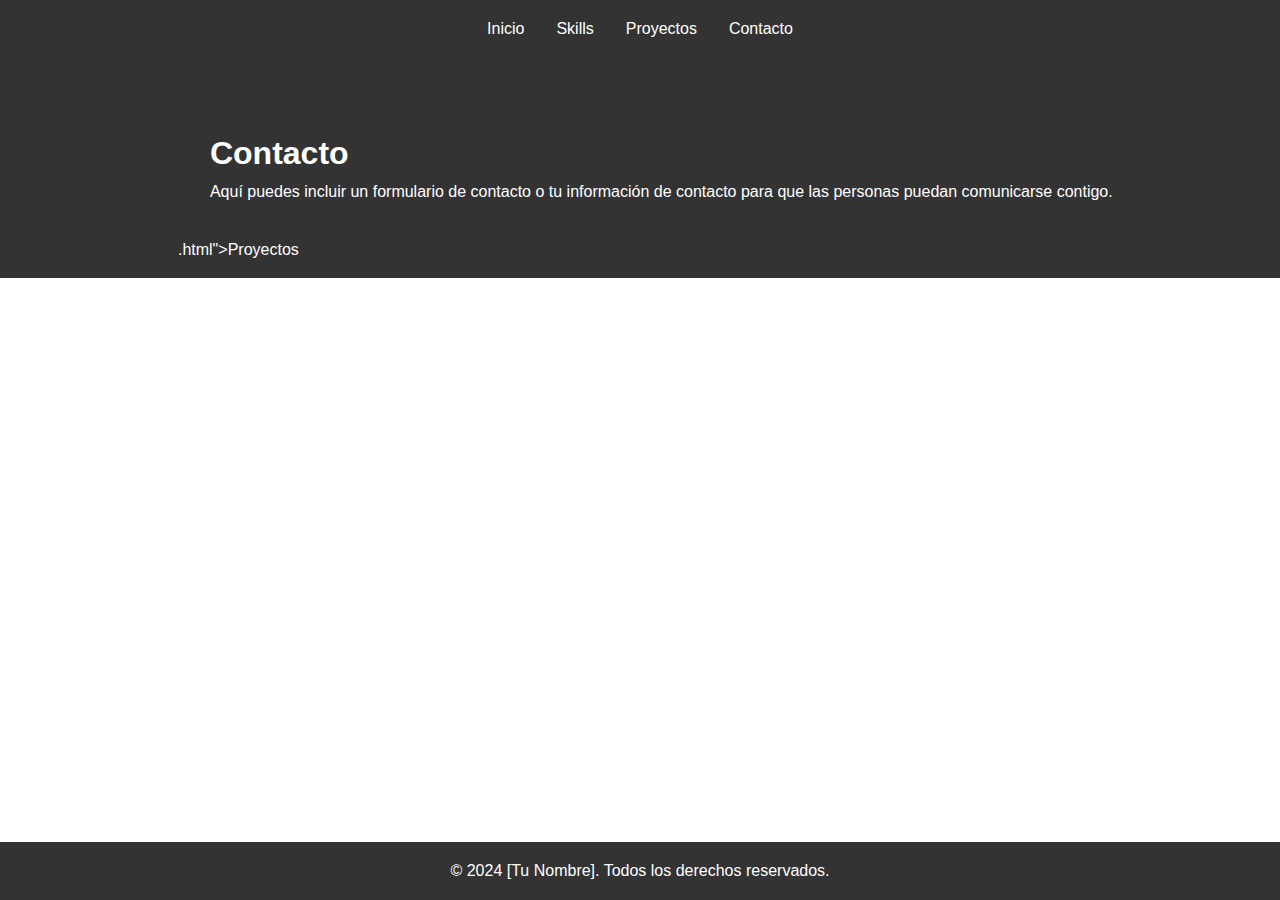
<file: contact.html>
<!DOCTYPE html>
<html lang="es">
<head>
    <meta charset="UTF-8">
    <meta name="viewport" content="width=device-width, initial-scale=1.0">
    <title>Contacto - Portafolio de Proyectos</title>
    <link rel="stylesheet" href="css/styles.css">
</head>
<body>
    <header>
        <nav>
            <ul>
                <li><a href="index.html">Inicio</a></li>
                <li><a href="skills.html">Skills</a></li>
                <li><a href="<!DOCTYPE html>
<html lang="es">
<head>
    <meta charset="UTF-8">
    <meta name="viewport" content="width=device-width, initial-scale=1.0">
    <title>Contacto - Portafolio de Proyectos</title>
    <link rel="stylesheet" href="css/styles.css">
</head>
<body>
    <header>
        <nav>
            <ul>
                <li><a href="index.html">Inicio</a></li>
                <li><a href="skills.html">Skills</a></li>
                <li><a href="projects.html">Proyectos</a></li>
                <li><a href="contact.html">Contacto</a></li>
            </ul>
        </nav>
    </header>
    <main>
        <section id="contacto" class="container">
            <div class="text">
                <h1>Contacto</h1>
                <p>Aquí puedes incluir un formulario de contacto o tu información de contacto para que las personas puedan comunicarse contigo.</p>
            </div>
        </section>
    </main>
    <footer>
        <p>&copy; 2024 [Tu Nombre]. Todos los derechos reservados.</p>
    </footer>
</body>
</html>
.html">Proyectos</a></li>
                <li><a href="contacto.html">Contacto</a></li>
            </ul>
        </nav>
    </header>
    <main>
        <section id="contacto" class="container">
            <div class="text">
                <h1>Contacto</h1>
                <p>Aquí puedes incluir un formulario de contacto o tu información de contacto para que las personas puedan comunicarse contigo.</p>
            </div>
        </section>
    </main>
    <footer>
        <p>&copy; 2024 [Tu Nombre]. Todos los derechos reservados.</p>
    </footer>
</body>
</html>
</file>
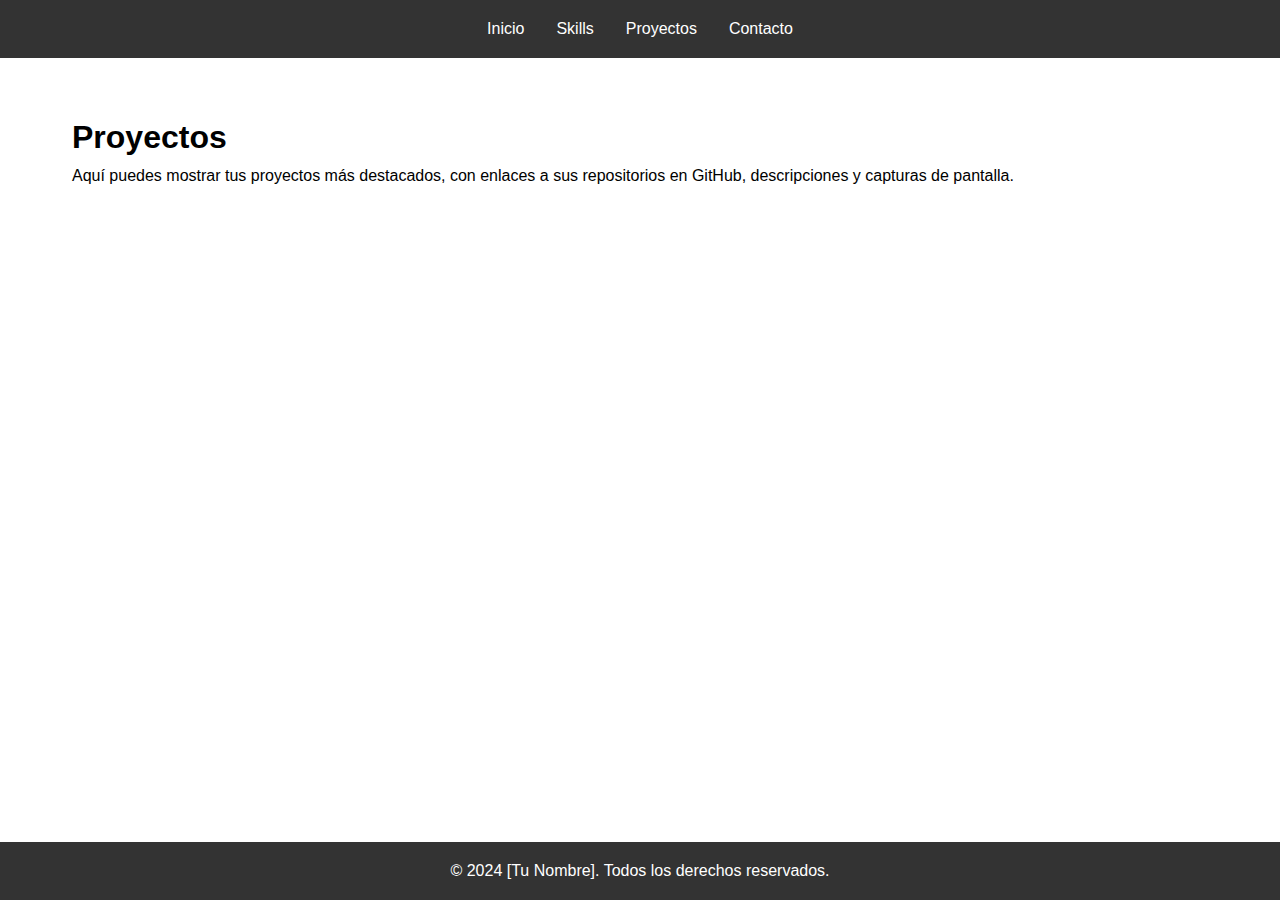
<file: projects.html>
<!DOCTYPE html>
<html lang="es">
<head>
    <meta charset="UTF-8">
    <meta name="viewport" content="width=device-width, initial-scale=1.0">
    <title>Proyectos - Portafolio de Proyectos</title>
    <link rel="stylesheet" href="css/styles.css">
</head>
<body>
    <header>
        <nav>
            <ul>
                <li><a href="index.html">Inicio</a></li>
                <li><a href="skills.html">Skills</a></li>
                <li><a href="projects.html">Proyectos</a></li>
                <li><a href="contact.html">Contacto</a></li>
            </ul>
        </nav>
    </header>
    <main>
        <section id="proyectos" class="container">
            <div class="text">
                <h1>Proyectos</h1>
                <p>Aquí puedes mostrar tus proyectos más destacados, con enlaces a sus repositorios en GitHub, descripciones y capturas de pantalla.</p>
            </div>
        </section>
    </main>
    <footer>
        <p>&copy; 2024 [Tu Nombre]. Todos los derechos reservados.</p>
    </footer>
</body>
</html>
</file>
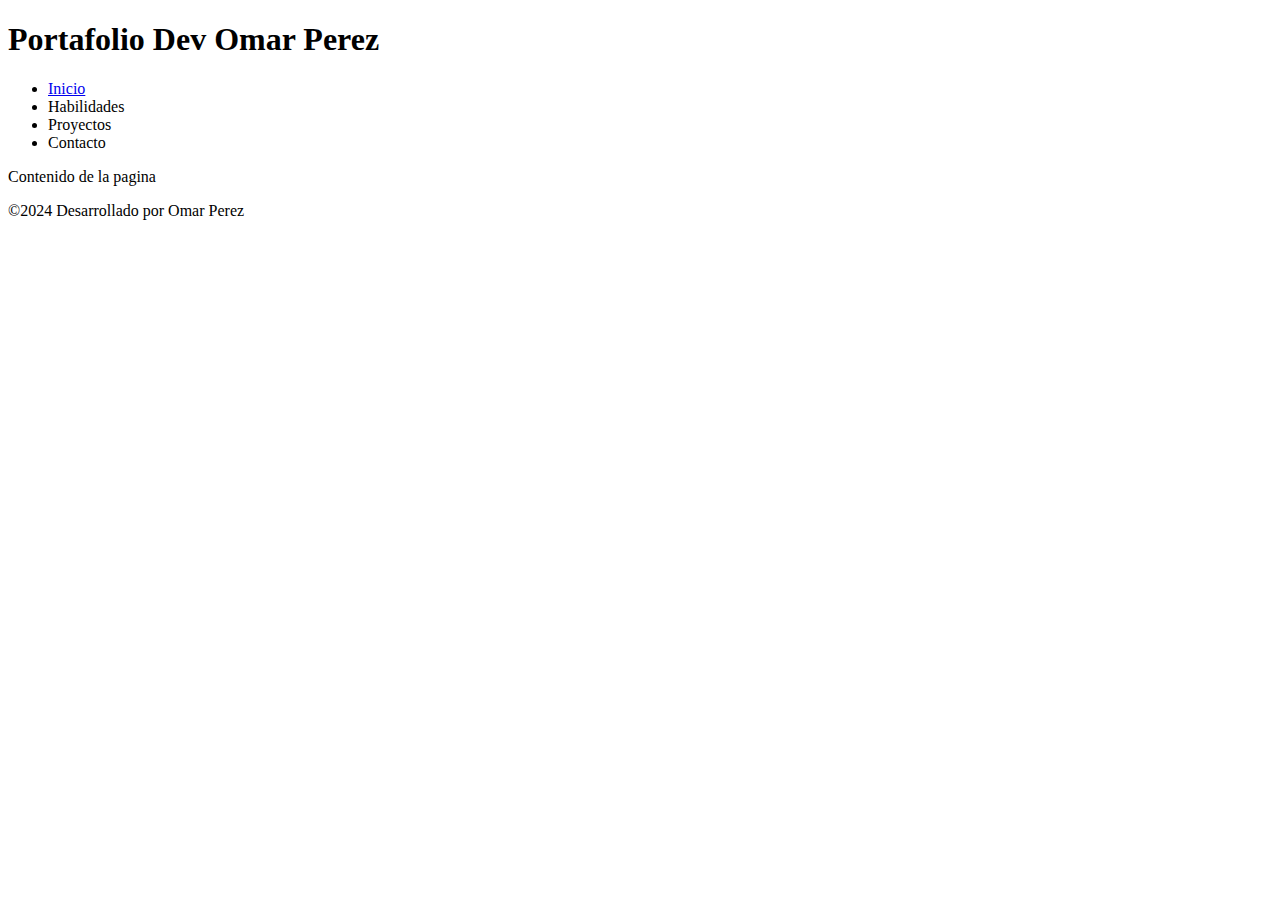
<file: skills.html>
<!DOCTYPE html>
<html lang="es-mx">
<head>
    <meta charset="UTF-8">
    <meta name="viewport" content="width=device-width, initial-scale=1.0">
    <title>Portafolio</title>
</head>
<body>
    <header>
        <h1>Portafolio Dev Omar Perez</h1>
        <nav>
            <ul>
                <li><a href="index.html">Inicio</a></li>
                <li><a href="skills.html"></a>Habilidades</li>
                <li><a href="#"></a>Proyectos</li>
                <li><a href="#"></a>Contacto</li>
            </ul>
        </nav>
    </header>
    <main>
        Contenido de la pagina
    </main>
    <footer>
        <p>&copy;2024 Desarrollado por Omar Perez</p>
    </footer>
</body>
</html>
</file>
<file: css/styles.css>
* {
    margin: 0;
    padding: 0;
    box-sizing: border-box;
}

body {
    font-family: Arial, sans-serif;
    line-height: 1.6;
    display: flex;
    flex-direction: column;
    min-height: 100vh;
}

header {
    background-color: #333;
    color: #fff;
    padding: 1rem 0;
    position: fixed;
    width: 100%;
    top: 0;
    left: 0;
    z-index: 1000;
}

nav ul {
    display: flex;
    justify-content: center;
    list-style: none;
}

nav ul li {
    margin: 0 1rem;
}

nav ul li a {
    color: #fff;
    text-decoration: none;
    position: relative;
    transition: color 0.3s;
}

nav ul li a::after {
    content: '';
    position: absolute;
    width: 0;
    height: 2px;
    display: block;
    margin-top: 5px;
    right: 0;
    background: #fff;
    transition: width 0.3s ease;
    -webkit-transition: width 0.3s ease;
}

nav ul li a:hover::after {
    width: 100%;
    left: 0;
    background-color: #fff;
}

main {
    flex: 1;
    margin-top: 80px; /* Ajustar para dejar espacio para el header fijo */
}

.container {
    display: flex;
    justify-content: space-between;
    align-items: center;
    padding: 2rem;
    max-width: 1200px;
    margin: auto;
}

.text {
    flex: 1;
}

.image {
    flex: 1;
    display: flex;
    justify-content: center;
}

.image img {
    max-width: 100%;
    border-radius: 10px;
    opacity: 0;
    transition: opacity 2s ease-in-out;
}

.image img.visible {
    opacity: 1;
}

.social-links {
    display: flex;
    justify-content: center;
    gap: 1rem;
    margin-top: 1rem;
}

.social-links a {
    color: #333;
    text-decoration: none;
    border: 1px solid #333;
    padding: 0.5rem 1rem;
    border-radius: 5px;
    transition: background-color 0.3s, color 0.3s;
    display: flex;
    align-items: center;
}

.social-links a i {
    margin-right: 0.5rem;
}

.social-links a:hover {
    background-color: #333;
    color: #fff;
}

footer {
    background-color: #333;
    color: #fff;
    text-align: center;
    padding: 1rem 0;
    position: fixed;
    width: 100%;
    bottom: 0;
    left: 0;
}
</file>
